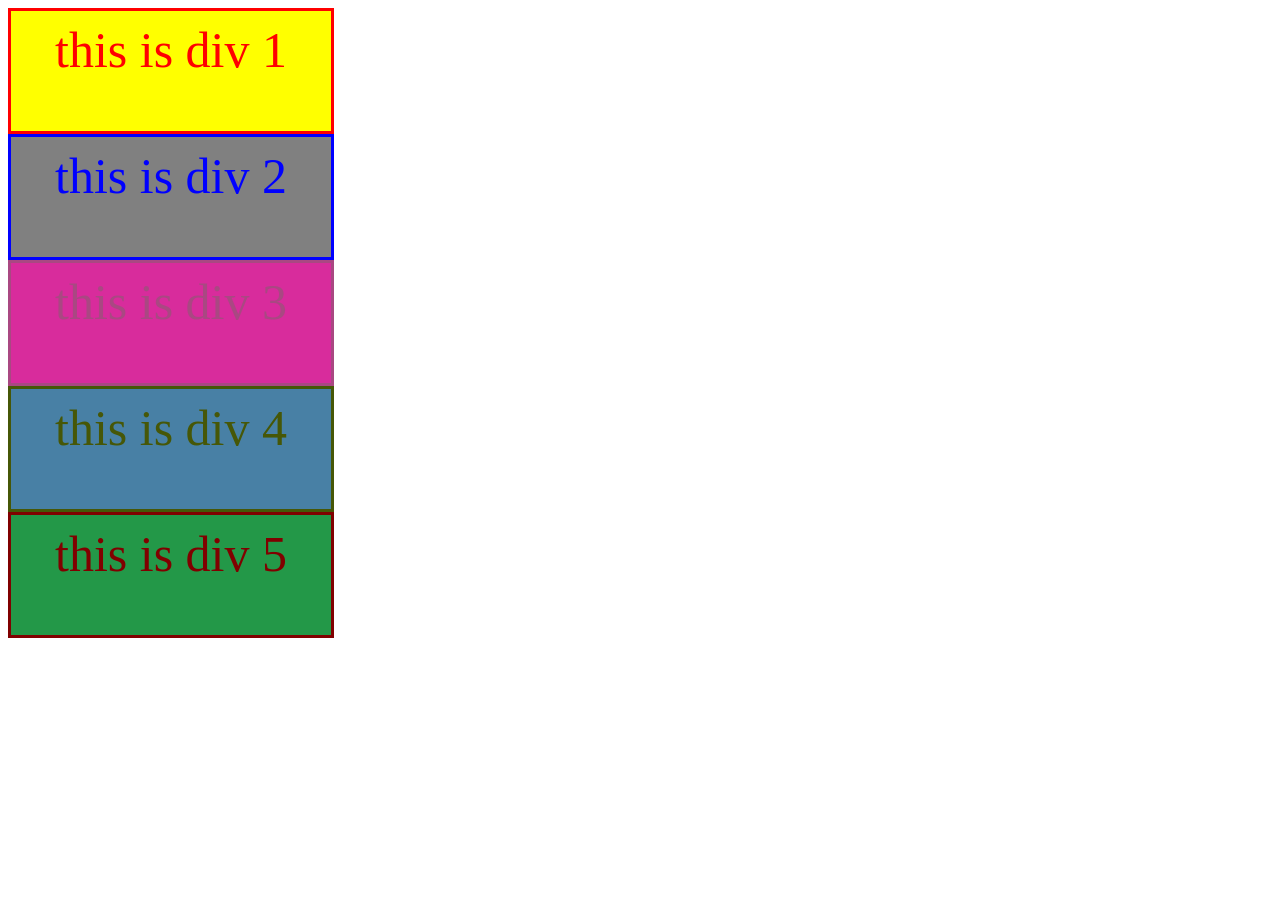
<file: index.html>
<!DOCTYPE html>
<html lang="en">
<head>
    <meta charset="UTF-8">
    <meta name="viewport" content="width=device-width, initial-scale=1.0">
    <link rel="stylesheet" href="sty.css">
    <title>CSS SELECTORS</title>
    
<body>

   <!--<p>Hello world</p>
    <p class="jk" id="as1">ece1</p>
    <div class="as" id="as1">this is div</div>-->
    <div class="fs" id="as1">this is div 1</div>
    <div class="fs" id="as2">this is div 2</div>
    <div class="fs" id="as3">this is div 3</div>
    <div class="fs" id="as4">this is div 4</div>
    <div class="fs" id="as5">this is div 5</div>

</body>
</html>
</file>
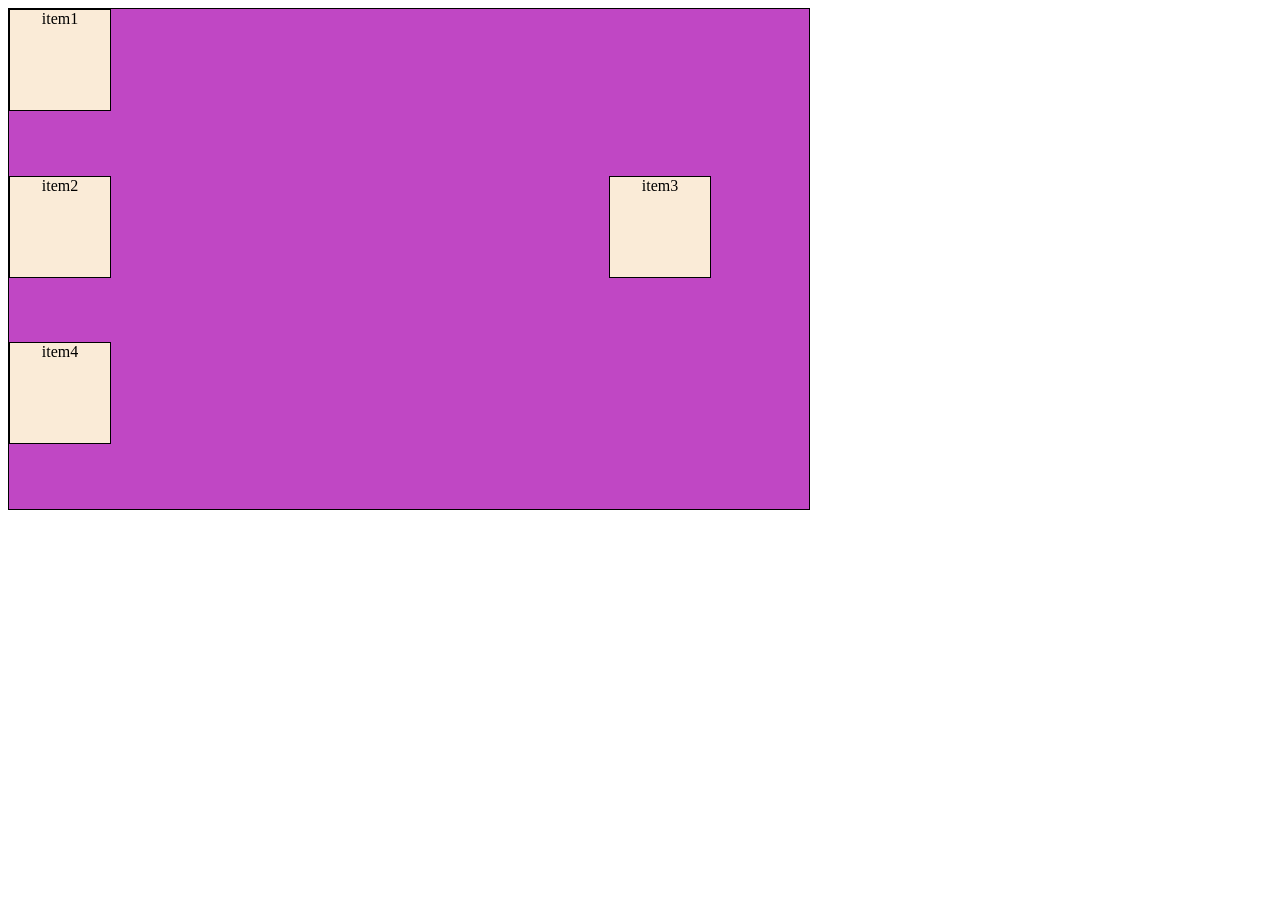
<file: fbox.html>
<!DOCTYPE html>
<html lang="en">
<head>
    <meta charset="UTF-8">
    <meta name="viewport" content="width=device-width, initial-scale=1.0">
    <link rel="stylesheet" href="fla.css">
    <title>flatbox grid line</title>
</head>
<body>
    <div class="container">
        <div class="item item1">item1</div>
        <div class="item item2">item2</div>
        <div class="item item3">item3</div>
        <div class="item item4">item4</div>
    </div>
    
</body>
</html>
</file>
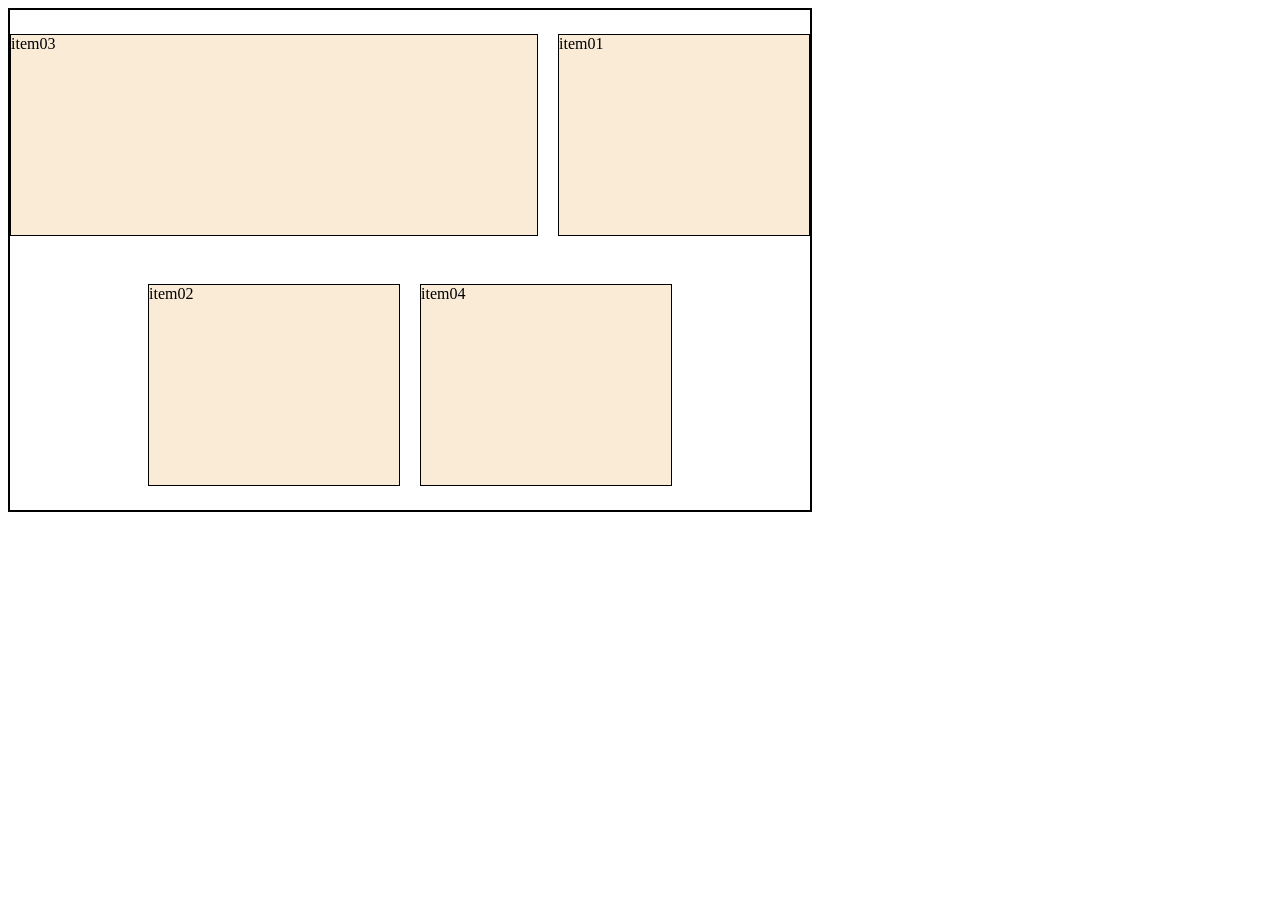
<file: flatbox.html>
<!DOCTYPE html>
<html lang="en">
<head>
    <meta charset="UTF-8">
    <meta name="viewport" content="width=device-width, initial-scale=1.0">
    <link rel="stylesheet" href="stye.css">
    <title>Document</title>
</head>
<body>
    <div class="container">
        <div class="item">item01</div>
        <div class="item">item02</div>
        <div class="item3">item03</div>
        <div class="item">item04</div>
    </div>
    
</body>
</html>
</file>
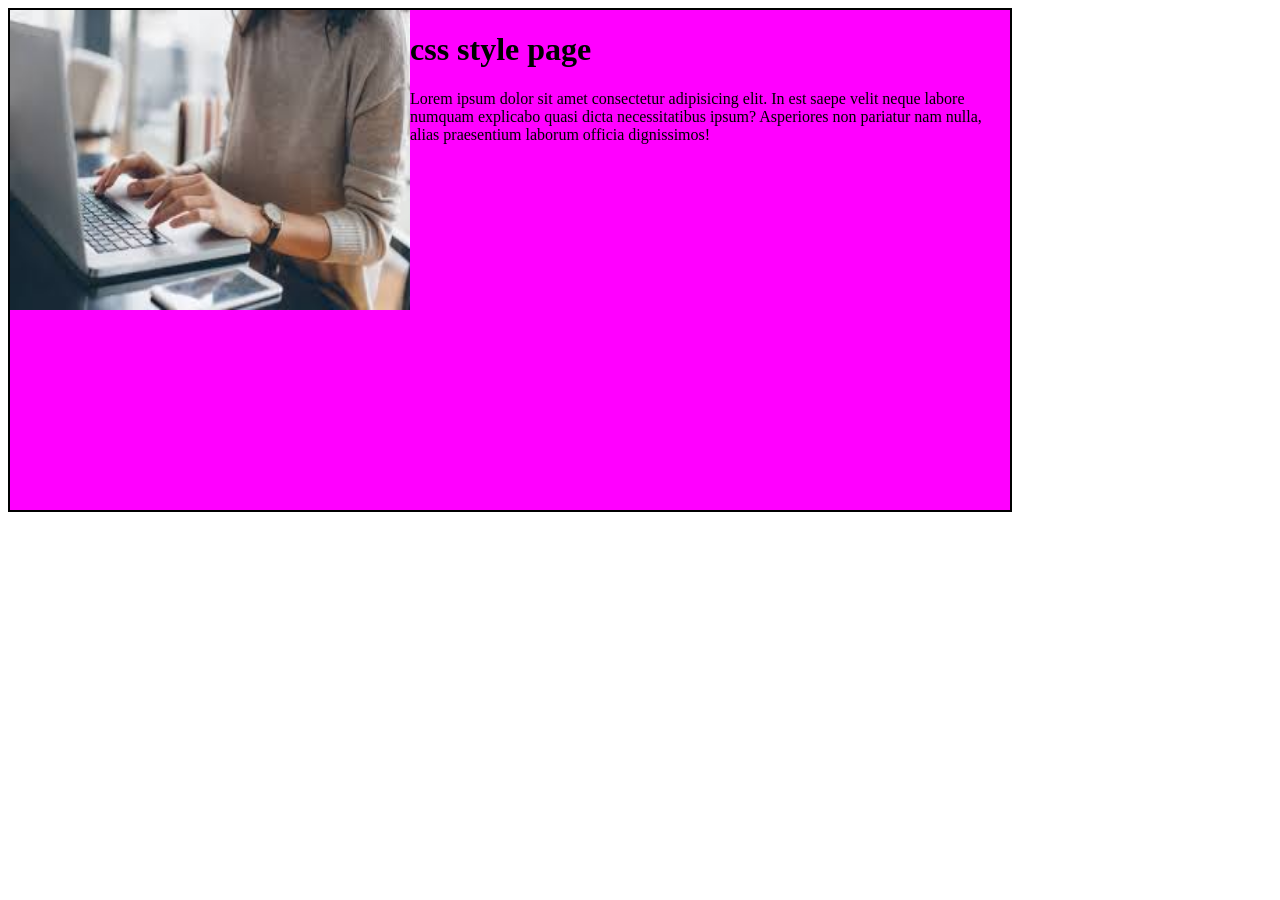
<file: ind.html>
<!DOCTYPE html>
<html lang="en">
<head>
    <meta charset="UTF-8">
    <meta name="viewport" content="width=device-width, initial-scale=1.0">
    <link rel="stylesheet" href="styl.css">
    <title>Document</title>
</head>
<body>
    <div class="box">
    <img src="css image.jpg" height="300px" width="400px">
    <h1>css style page</h1>
    <p>Lorem ipsum dolor sit amet consectetur adipisicing elit. In est saepe velit neque labore numquam explicabo quasi dicta necessitatibus ipsum? Asperiores non pariatur nam nulla, alias praesentium laborum officia dignissimos!</p>
    <p class="float"></p>
    </div>

</body>
</html>
</file>
<file: sty.css>
body{
    text-align: center;
}

#as1{
    color: red;
    text-align: center;
    font-size: 50px;
    width: 300px;
    height: 100px;
    padding: 10px;
    background-color: yellow;
    border-style: solid;
}
#as2{
    color: blue;
    text-align: center;
    background-color: grey;
    font-size: 50px;
    width: 300px;
    height: 100px;
    padding: 10px;
    padding: orange;
     border-style: solid;
}
#as3{
    color: rgba(40, 151, 59, 0.268);
    text-align: center;
    background-color: rgb(216, 44, 156);
    font-size: 50px;
    width: 300px;
    height: 100px;
    padding: 10px;
     border-style: solid;
}
#as4{
    color: rgb(70, 87, 7);
    text-align: center;
    background-color: rgb(72, 128, 165);
    font-size: 50px;
    width: 300px;
    height: 100px;
    padding: 10px;
     border-style: solid;
}
#as5{
    color: maroon;
    text-align: center;
    background-color: rgb(35, 152, 72);
    font-size: 50px;
    width: 300px;
    height: 100px;
    padding: 10px;
     border-style: solid;
}
</file>
<file: fla.css>
.container{
    display: grid;
    height: 500px;
    width: 800px;
    background-color: rgb(192, 71, 196);
    border: 1px solid black;
    
   grid-template-columns: repeat(4,1fr);
   grid-template-areas: "header header header header" "main main . sidebar" "footer footer footer footer"; 
}
.item{
    text-align: center;
    background-color: antiquewhite;
    border: 1px solid black;
    height: 100px;
    width: 100px;
    justify-content: center;
    align-items: center;
    grid-column: 2/span 2;

}
.item1{
    grid-area: header;
}
.item2{
    grid-area: main;
}
.item3{
    grid-area: sidebar;
}
.item4{
    grid-area: footer;
}
</file>
<file: stye.css>
.container{
    height: 500px;
    width: 800px;
    border: 2px solid black;
    flex-wrap: wrap;
    justify-content: center;
    align-items: center;
    align-content: space-around;
    gap: 20px;
    row-gap:1px ;
    display: flex;
    
}
.item{
    height: 200px;
    width: 250px;
    background-color: antiquewhite;
    border: 1px solid black;
}
.item3{
    order: -1;
    flex-grow: 3;
    height: 200px;
    width: 300px;
    background-color: antiquewhite;
    border: 1px solid black;
}
</file>
<file: styl.css>
.box{
    background-color: magenta;
    border: 2px solid black;
    height: 500px;
    width:1000px

    
}
img{
    float: left;

}
</file>
